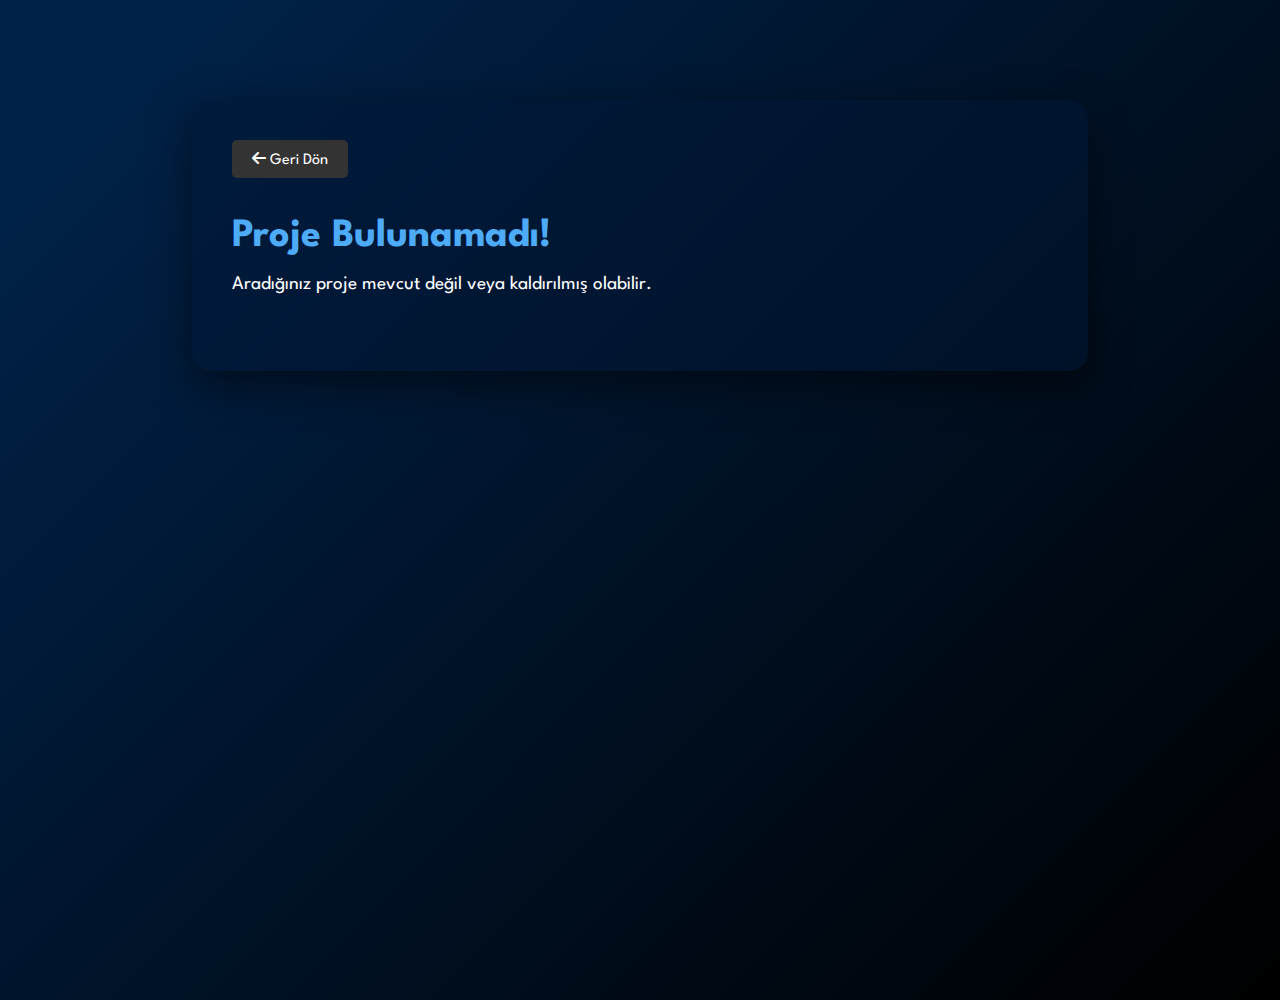
<file: proje-detay.html>
<!DOCTYPE html>
<html lang="tr">
<head>
    <meta charset="UTF-8">
    <meta name="viewport" content="width=device-width, initial-scale=1.0">
    <title>Proje Detayı</title>
    <link rel="stylesheet" href="style.css">
    <link href="https://cdnjs.cloudflare.com/ajax/libs/font-awesome/6.4.0/css/all.min.css" rel="stylesheet">
    <style>
        /* Detay sayfasına özel stiller */
        .project-detail-container {
            width: 70%;
            margin: 100px auto;
            background-color: rgba(0, 21, 51, 0.5);
            padding: 40px;
            border-radius: 20px;
            box-shadow: 0 15px 40px rgba(0,0,0,0.5);
        }
        .project-detail-container img {
            width: 100%;
            border-radius: 15px;
            margin-bottom: 30px;
        }
        .project-detail-container h1 {
            font-size: 2.5rem;
            color: #4dabf7;
            margin-bottom: 15px;
        }
        .project-detail-container p {
            font-size: 1.2rem;
            line-height: 1.6;
            margin-bottom: 30px;
        }
        .back-link {
            display: inline-block;
            margin-bottom: 40px;
            font-size: 1rem;
            text-decoration: none;
            background-color: #333;
            padding: 10px 20px;
            border-radius: 5px;
            transition: background-color 0.3s;
        }
        .back-link:hover {
            background-color: #555;
        }
    </style>
</head>
<body>

    <div class="project-detail-container" id="project-detail">
        </div>
    
    <script src="projeler.js"></script>
    <script src="detay.js"></script>
</body>
</html>
</file>
<file: style.css>
@import url('https://fonts.googleapis.com/css2?family=Bebas+Neue&family=EB+Garamond:ital,wght@0,400..800;1,400..800&family=Jacquard+12&family=Lavishly+Yours&family=League+Spartan:wght@100..900&family=Montserrat+Underline:ital,wght@0,100..900;1,100..900&display=swap');

*{  
    margin: 0;
    padding: 0;
    box-sizing: border-box;
    color: white;
    font-family: 'League Spartan', sans-serif;
}
html{
    scroll-behavior: smooth;
}
body{
    background-color: #002147;
    background-image: linear-gradient(315deg, #000000 0%, #002147 90%);
    min-height: 100vh;
}

.header{
    margin-top: 20px;
    display: flex;
    flex-direction: row;
    align-items: center;
    justify-content: space-around;
    padding: 0 20px;
}

.left .name {
    font-family: 'Lavishly Yours', cursive;
    font-size: 2.5rem;
    font-weight: 400;
    letter-spacing: 2px;
    user-select: none;
}

.left .name span {
    color: #4dabf7;
}

.navbar{
    position: fixed;
    display: flex;
    flex-direction: row;
    align-items: center;
    height: 40px;
    background-color: rgba(255, 255, 255, 0.2); /* Yarı saydam beyaz */
    backdrop-filter: blur(10px); /* Buzlu cam efekti */
    -webkit-backdrop-filter: blur(10px); /* Safari desteği */
    width: auto;
    border: 1px solid #ffffff69;
    border-radius: 15px;
    box-shadow: 0 20px 50px rgba(0, 0, 0, 0.7);
    padding: 0 4px;
    gap: 10px;
    z-index: 9;
}

.nav-item {
    display: flex;
    align-items:center;
    justify-content: center;
    gap: 5px;
    text-decoration: none;
    padding: 0 15px;
    border-radius: 10px;
    height: 80%;
    transition: all 0.3s ease;
    font-size: 0.8rem;
}

.nav-item i {
    font-size: 0.7rem;
    display: flex;
    align-items: center;
}

.nav-item:hover {
    background-color: #ffffff1a;
}

.nav-item.active {
    background-color: #ffffff2e;
    font-weight: 500;
    border: 1px solid #ffffff69;

}

.nav-item span {
    font-size: 1rem;
    padding-top: 2px; /* Küçük düzeltme */
}

.info{
    width: 70%;
    margin: 100px auto;
    display: flex;
    align-items: center;
    justify-content: center;
    position: relative;
}

.info .text{
    font-size: 1.4rem;
    width: 100%;
    height: 400px;
    display: flex;
    flex-direction: column;
    align-items: center;
    justify-content: center;
    user-select: none;
    overflow: hidden;
}
.info .text button{
    position: absolute;
    bottom: 20px;
    align-self: flex-end;
    padding: 10px 100px;
    border-radius: 20px;
    background-color: #000000;
    background-image: linear-gradient(315deg, #c200c9 0%, #000000 90%);
    border: none;
    box-shadow: 0 20px 50px rgba(0, 0, 0, 0.7);
    font-size: 1.5rem;
    font-weight: 800;
    transition: 0.5s ease-in-out;
    cursor: pointer;
}

.info .text button:hover{
    scale: 1.05;
    opacity: 0.8;
    transition: 0.5s ease-in-out;
}

.info img{
    height: 400px;
    margin-left: 50px;
}
.title{
    width: 60%;
    margin: 40px auto;
    font-size: 2rem;
}
.projects{
    width: 80%;
    margin: 100px auto;
    display: flex;
    flex-wrap: wrap;
    align-items: center;
    justify-content: center;
    row-gap: 100px;
 
}
.card{
    flex-basis: 700px;
}
.card .image-container{
    position: relative;
    display: inline-block;
    overflow: hidden;
    border-radius: 30px;

}
.card img{

    max-height: 350px;
    border-radius: 30px;
    box-shadow: 0 20px 50px rgba(0, 0, 0, 0.7);
    display: block;
    width: 100%;
    transition: all 0.5s ease;
}

/* Soldan sağa yayılan overlay */
.image-container::before {
    content: "";
    position: absolute;
    top: 0;
    left: 0;
    width: 0; /* Başlangıçta genişlik 0 */
    height: 100%;
    background: linear-gradient(to right, rgba(0, 0, 0, 0.5), transparent);
    transition: width 0.5s ease;
    z-index: 1;
  }
  
  /* Hover durumunda genişlet */
  .image-container:hover::before {
    width: 100%;
  }


.card .content{
    margin-top: 10px;
    margin-right: 80px;
    display: flex;
    flex-direction: row;
    align-items: center;
    justify-content: space-around;
}
.card .content h1{
    flex: 1;
}
.card .content p{
    flex: 1;
}

.button-container {
    display: flex;
    gap: 10px;
    margin-top: 15px;
}

.button {
    padding: 8px 15px;
    border-radius: 4px;
    text-decoration: none;
    font-weight: 500;
    display: inline-flex;
    align-items: center;
    gap: 5px;
    transition: all 0.3s ease;
}

.github-button {
    background-color: #333;
    color: white;
}

.github-button:hover {
    background-color: #555;
}
.youtube-button{
    background-color: #e00000;
}

.youtube-button:hover{
    background-color: #940000;
}
.live-button {
    background-color: #4CAF50;
    color: white;
}

.live-button:hover {
    background-color: #45a049;
}

.footer {
    background-color: rgba(0, 33, 71, 0.3);
    backdrop-filter: blur(10px);
    -webkit-backdrop-filter: blur(10px);
    color: white;
    padding: 50px 0 0;
    margin-top: 100px;
    border-top: 1px solid rgba(255, 255, 255, 0.1);
}

.footer-container {
    width: 80%;
    margin: 0 auto;
    display: grid;
    grid-template-columns: repeat(auto-fit, minmax(250px, 1fr));
    gap: 40px;
}

.footer-section {
    margin-bottom: 30px;
}

.footer-section h3 {
    font-size: 1.3rem;
    margin-bottom: 20px;
    position: relative;
    color: #4dabf7;
    font-family: 'League Spartan', sans-serif;
}

.footer-section h3::after {
    content: '';
    position: absolute;
    left: 0;
    bottom: -10px;
    height: 2px;
    width: 50px;
    background: #4dabf7;
}

.footer-section p, .footer-section li {
    line-height: 1.6;
    opacity: 0.8;
    font-size: 0.95rem;
    margin-bottom: 10px;
}

.footer-section.education ul {
    list-style-type: none;
}

.footer-section.education li::before {
    content: "•";
    color: #4dabf7;
    display: inline-block;
    width: 1em;
    margin-left: -1em;
}

.contact-item {
    display: flex;
    align-items: center;
    margin-bottom: 15px;
}

.contact-item i {
    margin-right: 10px;
    color: #4dabf7;
    width: 20px;
    text-align: center;
}

.social-links {
    display: flex;
    margin-top: 25px;
    gap: 15px;
}

.social-icon {
    color: white;
    font-size: 1.2rem;
    opacity: 0.7;
    transition: all 0.3s ease;
}

.social-icon:hover {
    opacity: 1;
    transform: translateY(-3px);
    color: #4dabf7;
}

.footer-bottom {
    text-align: center;
    padding: 20px 0;
    background-color: rgba(0, 0, 0, 0.2);
    font-size: 0.9rem;
    opacity: 0.8;
    margin-top: 30px;
}

a{
    text-decoration: none;
}

@media (min-width: 768px) {
    .nav-item span {
        display: inline;
    }
}

.right .clock {
    font-family: 'League Spartan', sans-serif;
    font-weight: 300;
    letter-spacing: 2px;
    font-size: 1.1rem;
}


@media (max-width: 1500px) {
    .header .left .name{
        display: none;
    }

}

@media (max-width: 1000px) {
    .info{
        width: 90%;
    }
    .info img{
        height: 300px;
        margin-left: 20px;
    }
  
}

@media (max-width: 768px) {
    .navbar{
        scale: 0.8;
    }
    .header .right{
        display: none;
    }
    .info .text{
        font-size: 1.1rem;
    }
    .info{
        width: 88%;
        height: 300px;
    }
    .info .text{
    height: 250px;
    }
    .info img{
        display: none;
    }
    .info .text button{
        display: none;
    }

   .title{
    width: 100%;
    font-size: 1.4rem;
    margin: 0 auto;
    text-align: center;
   }
    .card .content{
        flex-direction: column;
        row-gap: 10px;
    }
    .card h1{
        font-size: 1.3rem;
    }

    .card p{
        font-size: 0.9rem;
    }

    .footer-container {
        grid-template-columns: 1fr;
        width: 90%;
    }
    
    .footer-section {
        text-align: center;
    }
    
    .footer-section h3::after {
        left: 50%;
        transform: translateX(-50%);
    }
    
    .contact-item {
        justify-content: center;
    }
    
    .social-links {
        justify-content: center;
    }
}
</file>
